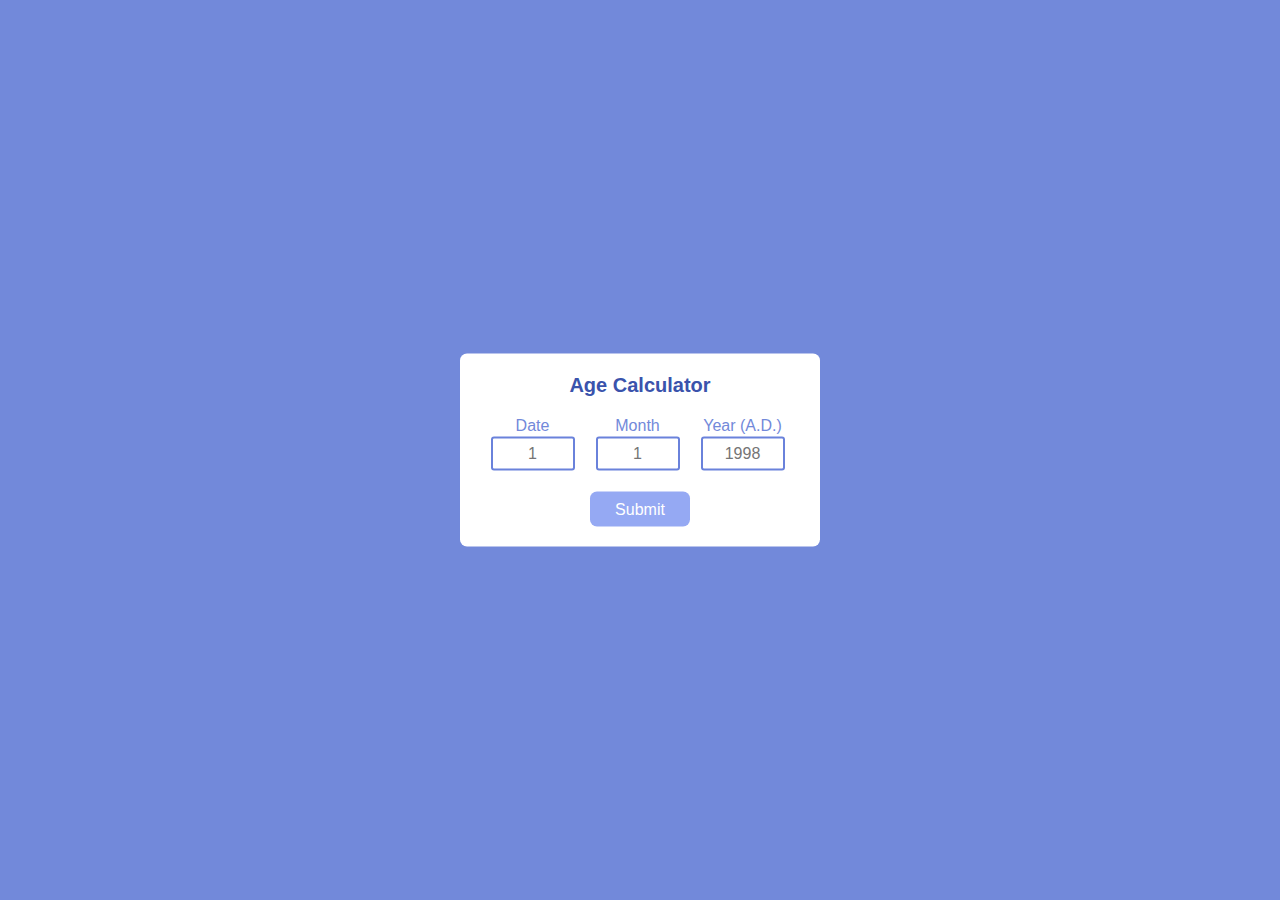
<file: index.html>
<!DOCTYPE html>
<html lang="en">
<head>
  <meta charset="UTF-8">
  <meta name="viewport" content="width=device-width, initial-scale=1">
  <link rel="stylesheet" href="AgeCalculator.css">
  <title>Age Calculator</title>
</head>
    <!-- Content -->
<body>
  <div class="container">
    <h2>Age  Calculator</h2>
    <div class="details">
      <div class="date">
        <span>Date</span>
        <input type="text" placeholder="1">
      </div>
      <div class="month">
        <span>Month</span>
        <input type="text" placeholder="1">
      </div>
      <div class="year">
        <span>Year (A.D.)</span>
        <input type="text" placeholder="1998">
      </div>
    </div>
    <button class="submit-btn">Submit</button>
    <p class="result">Your age is <span id="ageResult">23 Years 4 Months 27 Days</span></p>
  </div>
  <script src="AgeCalculator.js"></script>
</body>
      <!-- End Content -->

</html>
</file>
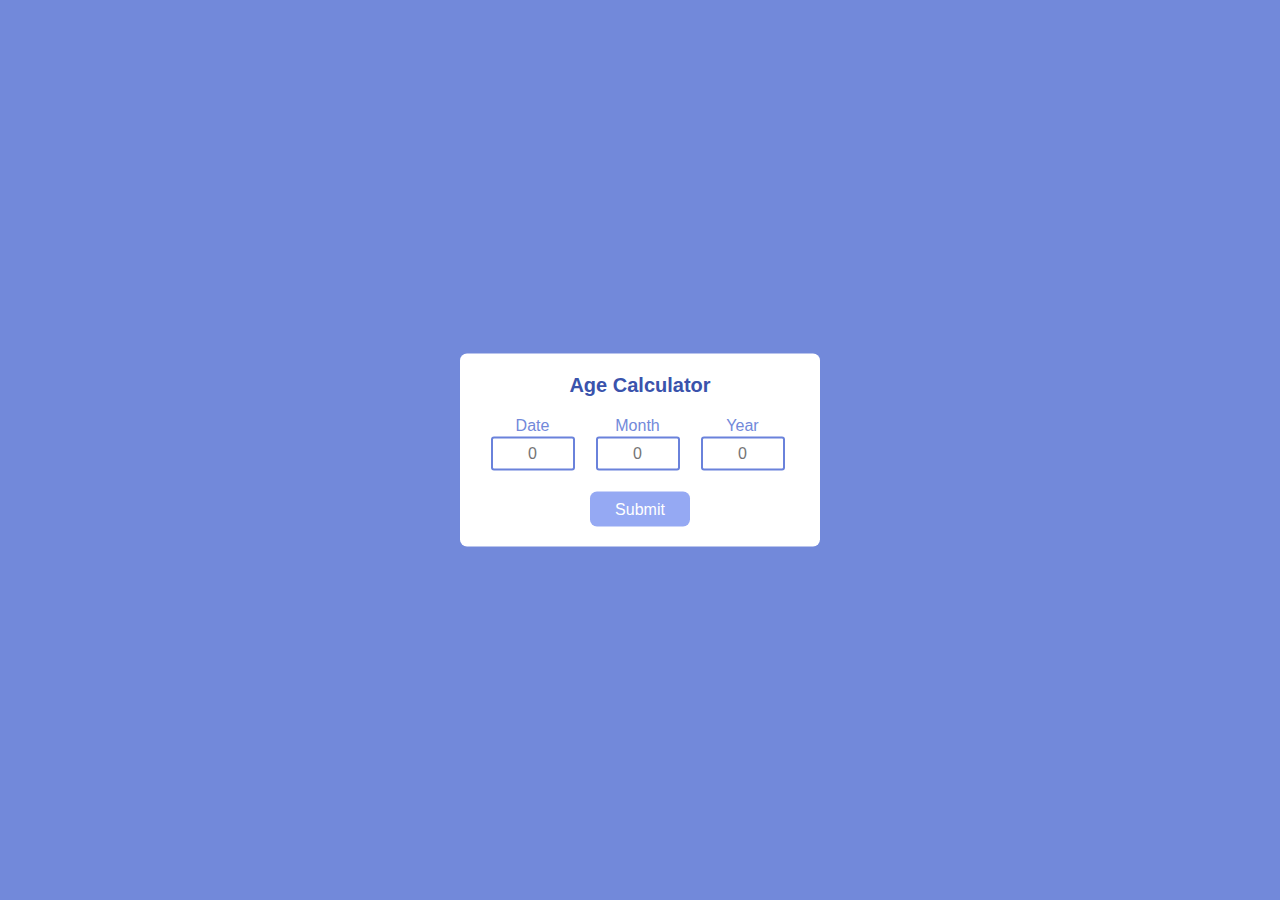
<file: AgeCalculator.html>
<!DOCTYPE html>
<html lang="en">
<head>
  <meta charset="UTF-8">
  <meta name="viewport" content="width=device-width, initial-scale=1">
  <link rel="stylesheet" href="AgeCalculator.css">
  <title>Age Calculator</title>
</head>

<body>
  <div class="container">
    <h2>Age  Calculator</h2>
    <div class="details">
      <div class="date">
        <span>Date</span>
        <input type="text" placeholder="0">
      </div>
      <div class="month">
        <span>Month</span>
        <input type="text" placeholder="0">
      </div>
      <div class="year">
        <span>Year</span>
        <input type="text" placeholder="0">
      </div>
    </div>
    <button class="submit-btn">Submit</button>
    <p class="result">Your age is <span id="ageResult">23 Years 4 Months 27 Days</span></p>
  </div>
  <script src="AgeCalculator.js"></script>
</body>
</html>
</file>
<file: AgeCalculator.css>
* {
  margin: 0;
  padding: 0;
  box-sizing: border-box;
}

body {
  background: #7289DA;
  font-family: 'Poppins', sans-serif;
}

.container {
  width: 360px;
  padding: 20px;
  border-radius: 7px;
  position: absolute;
  top: 50%;
  left: 50%;
  transform: translate(-50%, -50%);
  background: white;
  padding-bottom: 25px;
}

.container h2 {
  text-align: center;
  color: #3a53ac;
  white-space: nowrap;
  font-size: 20px;
}

.container .details {
  width: 100%;
  margin-top: 20px;
}

.container .details div {
  height: 70px;
  width: 105px;
  float: left;
  text-align: center;
}

.container .details div span {
  color: #7289DA;
}

.container .details div input {
  all: unset;
  height: 30px;
  width: 80px;
  border: 2px solid #6a82db;
  border-radius: 3px;
  margin-top: 2px;
}

.container .submit-btn {
  all: unset;
  height: 35px;
  width: 100px;
  display: flex;
  align-items: center;
  justify-content: center;
  background: #95a9f3;
  color: white;
  border-radius: 7px;
  margin: auto;
  margin-top: 40px;
  cursor: pointer;
  position: relative;
  top: 5px;
  
}

.container .result {
  margin-top: 25px;
  color: #4b5d9e;
  text-align: center;
  display: none;
}

::selection {
  background: #373d51;
  color: white;
}
</file>
